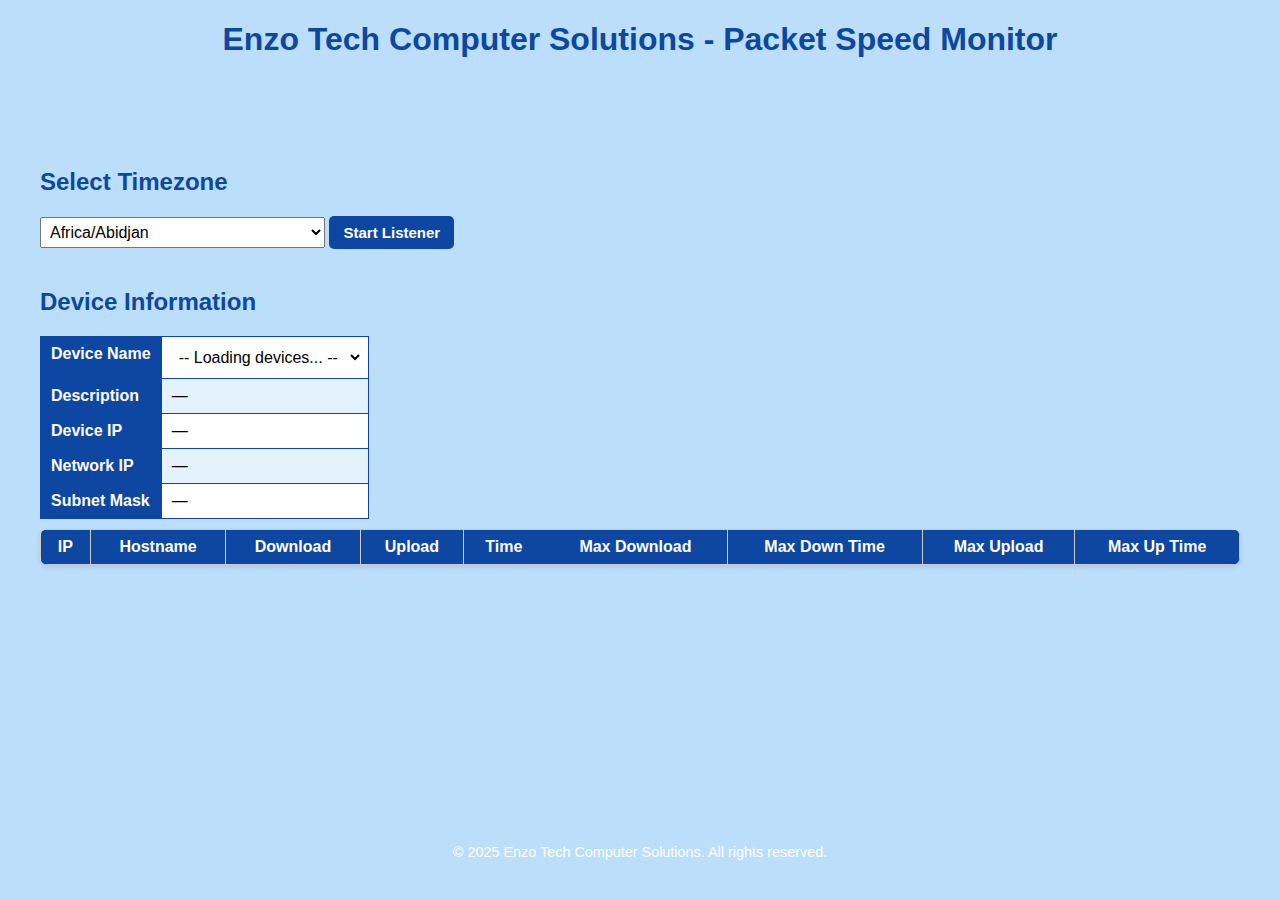
<file: web/index.html>
<!DOCTYPE html>
<html lang="en">

<head>
  <meta charset="UTF-8">
  <title>Enzo Tech Computer Solutions - Packet Speed Monitor</title>
  <link rel="stylesheet" href="styles.css">
</head>

<body>
  <h1>Enzo Tech Computer Solutions - Packet Speed Monitor</h1>

  <!-- Controls Section -->
  <section class="controls-section">
    <h2>Select Timezone</h2>
    <select id="tz-select"></select>
    <button id="start-btn" class="btn btn-start">Start Listener</button>
    <button id="stop-btn" class="btn btn-stop">Stop Listener</button>
  </section>

  <!-- New Device Info Table -->
  <section class="device-info-section">
    <h2>Device Information</h2>
    <table id="device-table">
      <tbody>
        <tr>
          <th>Device Name</th>
          <td id="device-name">
            <select id="device-select">
              <option value="">-- Loading devices... --</option>
            </select>
          </td>
        </tr>
        <tr>
          <th>Description</th>
          <td id="device-desc">—</td>
        </tr>
        <tr>
          <th>Device IP</th>
          <td id="device-ip">—</td>
        </tr>
        <tr>
          <th>Network IP</th>
          <td id="network-ip">—</td>
        </tr>
        <tr>
          <th>Subnet Mask</th>
          <td id="subnet-mask">—</td>
        </tr>
      </tbody>
    </table>
  </section>

  <!-- Speed Section -->
  <section class="speed-section">
    <table id="speed-table">
      <thead>
        <tr>
          <th>IP</th>
          <th>Hostname</th>
          <th>Download</th>
          <th>Upload</th>
          <th class="divider">Time</th>
          <th class="hide-col after-timezone">Timezone</th>
          <th>Max Download</th>
          <th>Max Down Time</th>
          <th>Max Upload</th>
          <th>Max Up Time</th>
        </tr>
      </thead>
      <tbody></tbody>
    </table>
  </section>

  <script type="module" src="js/main.js"></script>

  <footer>
    &copy; 2025 Enzo Tech Computer Solutions. All rights reserved.
  </footer>
</body>

</html>
</file>
<file: web/styles.css>
body {
  flex: 1;
  font-family: sans-serif;
  padding: 0 40px;
  background: #bbdefb;
  color: #0d47a1;
}

html, body {
  height: 100%;
  margin: 0;
  display: flex;
  flex-direction: column;
}

footer {
  text-align: center;
  padding: 40px 0;
  background:  #bbdefb;
  color: white;
  margin-top: auto; /* pushes footer to bottom */
  font-size: 0.9em;
}

h1 {
  color: #0d47a1;
  text-align: center;
  margin-bottom: 10px;
}

label {
  font-weight: bold;
}

.btn {
  padding: 8px 14px;
  border: none;
  border-radius: 5px;
  color: white;
  cursor: pointer;
  font-size: 15px;
  font-weight: bold;
  margin-right: 5px;
}

.btn-start {
  background-color: #0d47a1;
}

.btn-stop {
  background-color: #b71c1c;
  display: none;
}

.btn:hover {
  opacity: 0.9;
}

/* Device Info Section */
.device-info-section {
  display: block;
  width: 50%;
  margin: 10px 0 10px 0px;
  /* left alignment */
  float: left;
  /* stay on the left side */
}

/* Device Table */
#device-table {
  width: auto; /* Let the table size itself based on content */
  border-collapse: collapse;
  border: 1px solid #0d47a1;
  background-color: white;
  table-layout: auto; /* Key: allows flexible column width */
  max-width: 100%; /* prevent overflow */
}

#device-table th,
#device-table td {
  border: 1px solid #0d47a1;
  padding: 8px 10px;
  white-space: nowrap; /* Prevent breaking if you want columns to expand */
}

#device-table td#device-name {
  padding: 4px;
  /* space inside the cell */
}

#device-select {
  width: 100%;
  height: 100%;
  box-sizing: border-box;
  font-size: 1em;
  padding: 6px 8px;
  border: 1px solid white;
  /* match table border */
  border-radius: 6px;
  background-color: white;
  /* light blue to match page bg */
  color: black;
  /* dark blue text */
  transition: all 0.2s ease;
  cursor: pointer;
}

/* Hover effect */
#device-select:hover {
  background-color: #90caf9;
  /* slightly darker blue */
  border-color: #0d47a1;
}

/* Alternating option colors */
#device-select option:nth-child(odd) {
  background-color: white;
  color: #0d47a1;
}

#device-select option:nth-child(even) {
  background-color: #e3f2fd;
  /* light blue */
  color: #0d47a1;
}

/* Optional: hover effect inside dropdown (works in Chrome/Edge) */
#device-select option:hover {
  background-color: #90caf9;
  color: #fff;
}

#device-table th {
  background: #0d47a1;
  color: #fff;
  text-align: left;
  vertical-align: top;
  font-weight: bold;
}

#device-table td {
  white-space: normal;
  word-wrap: break-word;
  color: #000;
  background-color: white;
}

/* Alternate rows: light blue for even rows */
#device-table tbody tr:nth-child(even) td {
  background-color: #e3f2fd;
}

/* --- Responsive Design for Mobile --- */
@media (max-width: 768px) {
  .device-info-section {
    width: 100%;
    margin: 15px auto;
    padding: 10px;
  }

  #device-table,
  #device-table tbody,
  #device-table tr,
  #device-table th,
  #device-table td {
    display: block;
    width: 100%;
  }

  #device-table tr {
    margin-bottom: 10px;
    border: 1px solid #0d47a1;
    border-radius: 6px;
    overflow: hidden;
  }

  #device-table th {
    background: #0d47a1;
    color: white;
    padding: 10px;
  }

  #device-table td {
    background: #e3f2fd;
    padding: 10px;
    border-top: 1px solid #ccc;
  }
}

/* Speed Section */
#speed-table {
  width: 100%;
  border-collapse: collapse;
  background: #fff;
  border-radius: 8px;
  overflow: hidden;
  box-shadow: 0 2px 5px rgba(0, 0, 0, 0.1);
}

#speed-table th,
#speed-table td {
  padding: 8px 10px;
  border: 1px solid #ccc;
  color: #000;
}

#speed-table th {
  background: #0d47a1;
  color: #fff;
}

tbody tr:nth-child(even) {
  background-color: #e3f2fd;
}

.divider {
  position: relative;
  border-right: none !important;
}

.divider::after {
  content: "";
  position: absolute;
  top: 0;
  right: -2px;
  bottom: 0;
  width: 4px;
  background: #0d47a1;
}

.hide-col {
  display: none;
}

/* Controls Section */
.controls-section {
  margin-top: 100px;
  display: block;
  width: 100%;
  float: left;
}

.controls-section h2 {
  margin-top: 0;
  color: #0d47a1;
}

.controls-section label {
  display: block;
  margin-bottom: 8px;
  color: #0d47a1;
}

#tz-select {
  margin-bottom: 10px;
  padding: 5px;
  font-size: 16px;
}

.inactive-row {
  background-color: #b71c1c !important;
}

.inactive-row td {
  color: #ffffff !important;
}
</file>
